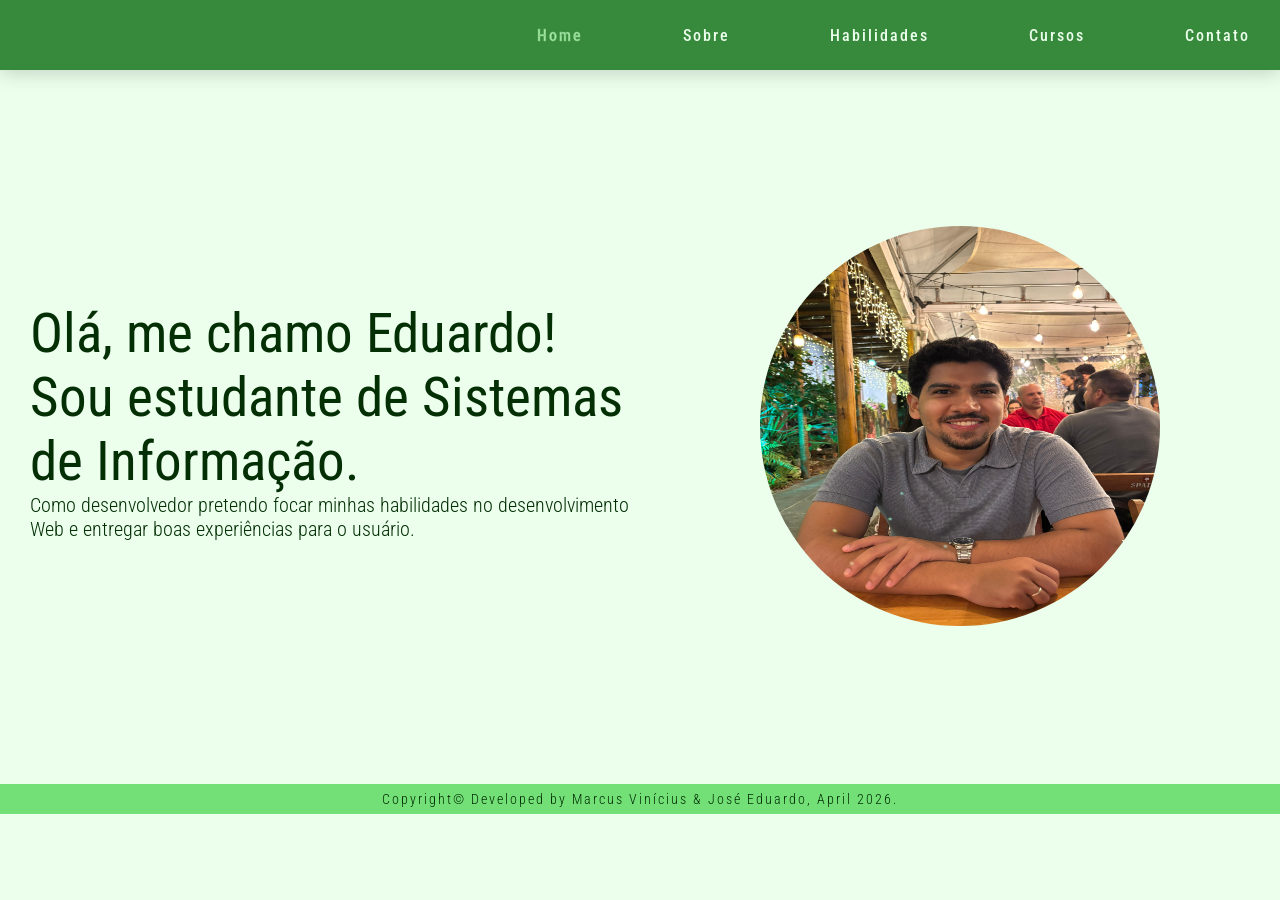
<file: HTML/index.html>
<!DOCTYPE html>
<html lang="pt-BR">
<head>
    <meta charset="UTF-8">
    <meta name="viewport" content="width=device-width, initial-scale=1.0">
    <title>Home | Ptf. Eduardo</title>

    <link rel="preconnect" href="https://fonts.googleapis.com">
    <link rel="preconnect" href="https://fonts.gstatic.com" crossorigin>
    <link href="https://fonts.googleapis.com/css2?family=Roboto+Condensed:ital,wght@0,100..900;1,100..900&display=swap" rel="stylesheet">

    <link rel="stylesheet" href="/CSS/home.css">
    <link rel="stylesheet" href="/CSS/home-mobile.css">
</head>
<body>
    <header>
        <button id="botao-menu">MENU</button>
        <nav id="nav-menu">
            <a href="index.html" class="active">Home</a>
            <a href="sobre.html" class="disabled">Sobre</a>
            <a href="habilidades.html" class="disabled">Habilidades</a>
            <a href="cursos.html" class="disabled">Cursos</a>
            <a href="contato.html" class="disabled">Contato</a>
        </nav>
    </header>
    <main>
        <aside>
            <h1>Olá, me chamo Eduardo! Sou estudante de Sistemas de Informação.</h1>
            <p>Como desenvolvedor pretendo focar minhas habilidades no desenvolvimento Web e entregar boas experiências para o usuário.</p>
        </aside>
        <div class="img-edu-container">
            <img src="/src/img/foto-eduardo.jpeg" alt="Imagem de frente do rosto de Eduardo.">
        </div>
    </main>
    <footer>
        <p>Copyright© Developed by Marcus Vinícius & José Eduardo, April 2026.</p>
    </footer>
</body>
<script src="/JS/indexM.js"></script>
</html>
</file>
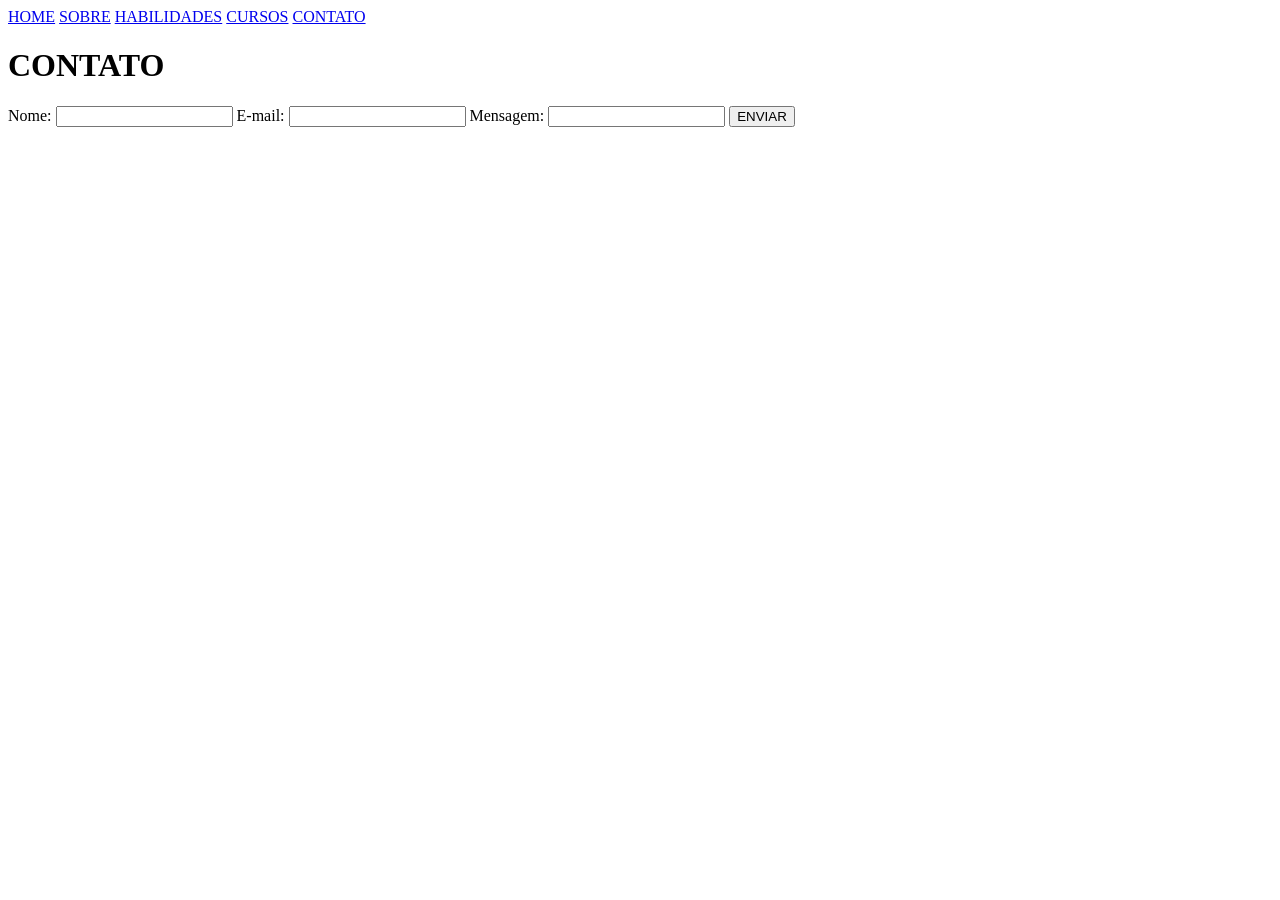
<file: contato.html>
<!DOCTYPE html>
<html lang="en">
<head>
    <meta charset="UTF-8">
    <meta name="viewport" content="width=device-width, initial-scale=1.0">
    <title>Contato</title>
</head>
<body>
    <header>
        <a href="index.html">HOME</a>
        <a href="sobre.html">SOBRE</a>
        <a href="habilidades.html">HABILIDADES</a>
        <a href="cursos.html">CURSOS</a>
        <a href="contato.html">CONTATO</a>
    </header>
    <div>
        <h1>CONTATO</h1>
    </div>
    <section class="form">
        <div class="form-container">
            <form action="">
                <label for="nome">Nome:</label>
                <input type="text" id="nome">
                <label for="email">E-mail:</label>
                <input type="text" id="email">
                <label for="mensagem">Mensagem:</label>
                <input type="" id="mensagem">
                <button>ENVIAR</button>
            </form>
        </div>
    </section>
</body>
</html>
</file>
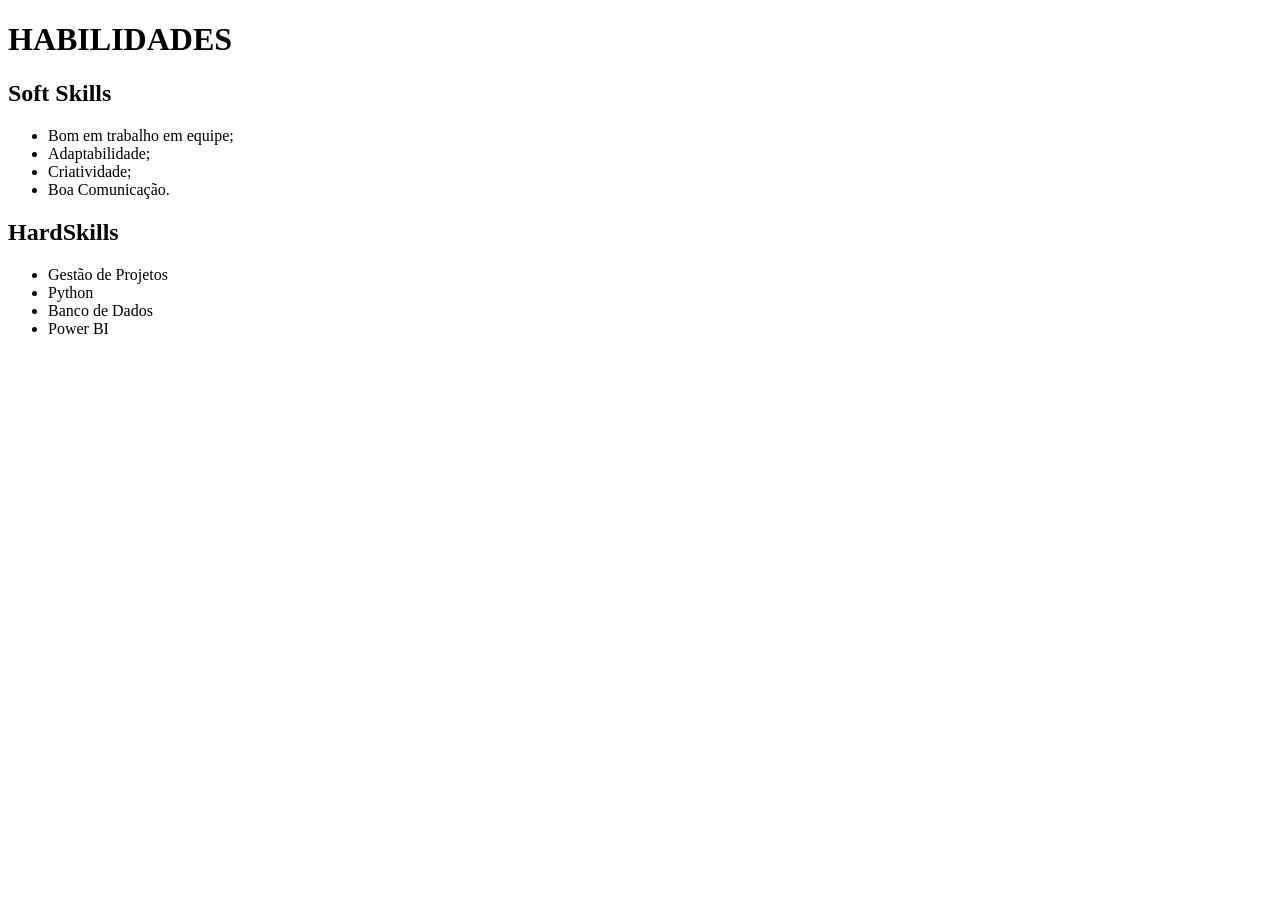
<file: habilidades.html>
<!DOCTYPE html>
<html lang="pt-BR">
<head>
    <meta charset="UTF-8">
    <meta name="viewport" content="width=device-width, initial-scale=1.0">
    <title>Portfolio Eduardo - Habilidades</title>
</head>
<body>
    <header>
        <h1>HABILIDADES</h1>
        <h2>Soft Skills</h2>
        <ul>
            <li>Bom em trabalho em equipe;</li>
            <li>Adaptabilidade;</li>
            <li>Criatividade;</li>
            <li>Boa Comunicação.</li>
        </ul>
        <h2>HardSkills</h2>
        <ul>
            <li>Gestão de Projetos</li>
            <li>Python</li>
            <li>Banco de Dados</li>
            <li>Power BI</li>
        </ul>
    </header>

</body>
</html>
</file>
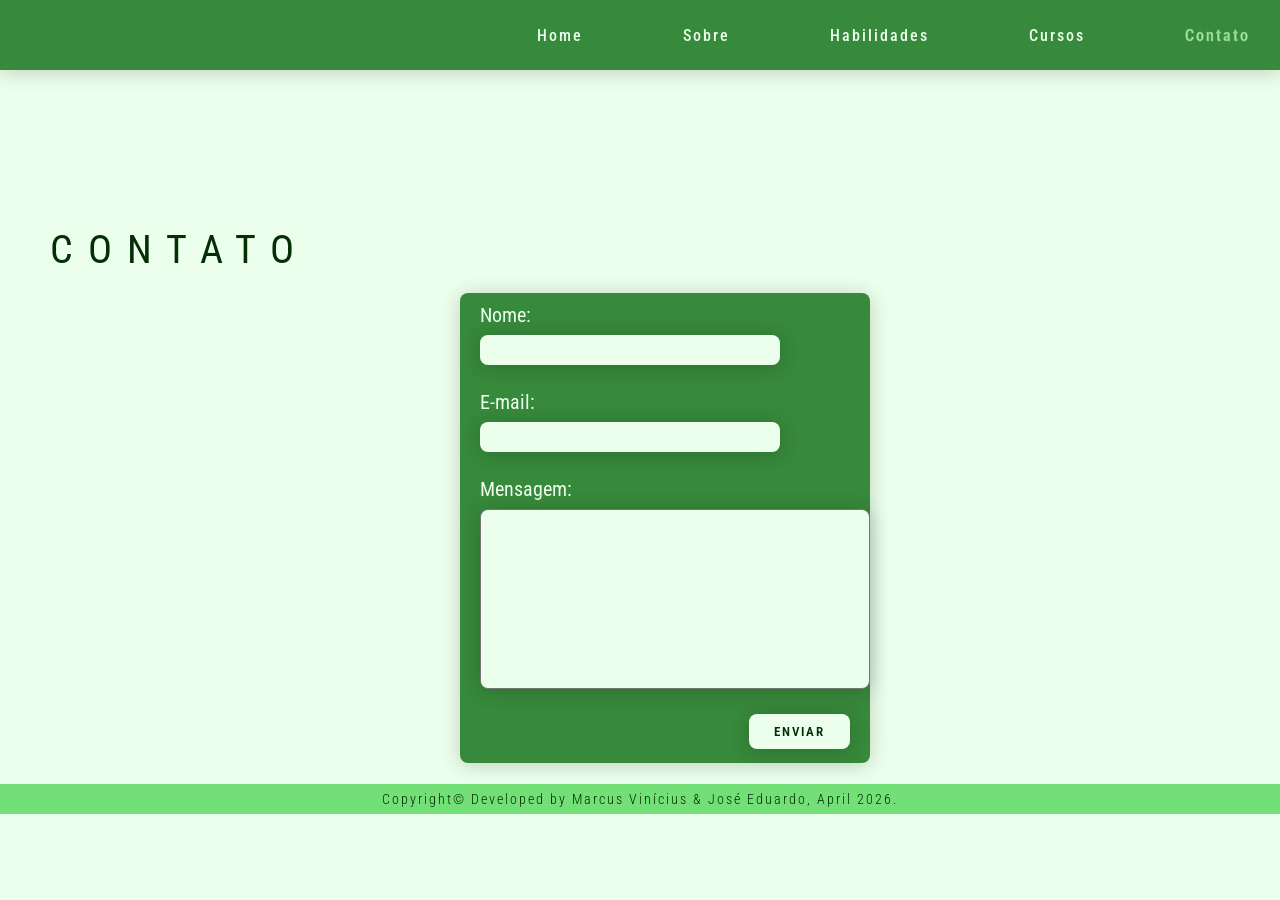
<file: HTML/contato.html>
<!DOCTYPE html>
<html lang="en">
<head>
    <meta charset="UTF-8">
    <meta name="viewport" content="width=device-width, initial-scale=1.0">

    <link rel="preconnect" href="https://fonts.googleapis.com">
    <link rel="preconnect" href="https://fonts.gstatic.com" crossorigin>
    <link href="https://fonts.googleapis.com/css2?family=Roboto+Condensed:ital,wght@0,100..900;1,100..900&display=swap" rel="stylesheet">

    <link rel="stylesheet" href="/CSS/contatos.css">
    <link rel="stylesheet" href="/CSS/contatos-mobile.css">
    <title>Contato | Ptf. Eduardo</title>
</head>
<body>
    <header>
            <button id="botao-menu">MENU</button>
            <nav id="nav-menu">
            <a href="index.html" class="disabled">Home</a>
            <a href="sobre.html" class="disabled">Sobre</a>
            <a href="habilidades.html" class="disabled">Habilidades</a>
            <a href="cursos.html" class="disabled">Cursos</a>
            <a href="contato.html" class="active">Contato</a>
        </nav>
    </header>
    <main>
        <div id="title-container">
            <h1>CONTATO</h1>
        </div>
        <p id="erro" style="color:red; display:none;"></p>
        <section class="form-container">
            <form id="form-contato" action="">
                <div>
                    <label for="nome">Nome:</label>
                    <input type="text" id="nome">
                </div>
                <div>
                    <label for="email">E-mail:</label>
                    <input type="text" id="email">
                </div>
                <div>
                    <label for="mensagem">Mensagem:</label>
                    <textarea name="" id="mensagem"></textarea>
                </div>
                
                <button type="submit">ENVIAR</button>
            </form>
        </section>
    </main>
    <footer>
        <p>Copyright© Developed by Marcus Vinícius & José Eduardo, April 2026.</p>
    </footer>
    <script src="/JS/contato.js"></script>
    <script src="/JS/contatoM.js"></script>
</body>
</html>
</file>
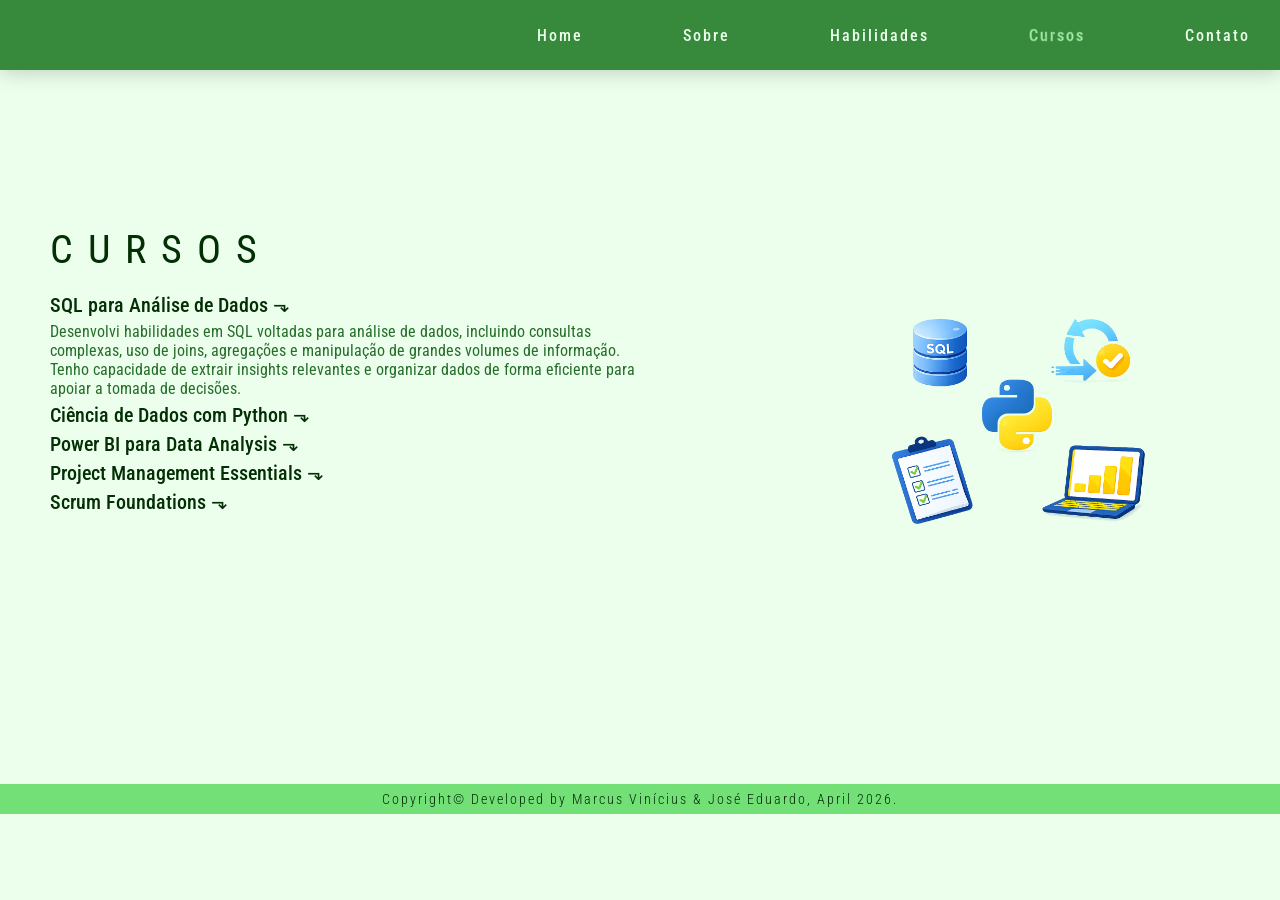
<file: HTML/cursos.html>
<!DOCTYPE html>
<html lang="en">
<head>
    <meta charset="UTF-8">
    <meta name="viewport" content="width=device-width, initial-scale=1.0">

    <link rel="preconnect" href="https://fonts.googleapis.com">
    <link rel="preconnect" href="https://fonts.gstatic.com" crossorigin>
    <link href="https://fonts.googleapis.com/css2?family=Roboto+Condensed:ital,wght@0,100..900;1,100..900&display=swap" rel="stylesheet">
    
    <link rel="stylesheet" href="/CSS/cursos.css">
    <link rel="stylesheet" href="/CSS/cursos-mobile.css">

    <title>Cursos | Ptf. Eduardo</title>
</head>
<body>
    <header>
        <button id="botao-menu">MENU</button>
        <nav id="nav-menu">
            <a href="index.html" class="disabled">Home</a>
            <a href="sobre.html" class="disabled">Sobre</a>
            <a href="habilidades.html" class="disabled">Habilidades</a>
            <a href="cursos.html" class="active">Cursos</a>
            <a href="contato.html" class="disabled">Contato</a>
        </nav>
    </header>
    <main>
        <h1>CURSOS</h1>
        <div id="cursos-container">
            <dl>
                <dt class="topico">SQL para Análise de Dados</dt>
                <dd>Desenvolvi habilidades em SQL voltadas para análise de dados, incluindo consultas complexas, uso de joins, agregações e manipulação de grandes volumes de informação. Tenho capacidade de extrair insights relevantes e organizar dados de forma eficiente para apoiar a tomada de decisões.</dd>
                <dt class="topico">Ciência de Dados com Python</dt>
                <dd>Adquiri fundamentos em ciência de dados utilizando Python, com foco em análise exploratória, manipulação de dados e uso de bibliotecas como Pandas e NumPy. Desenvolvi a capacidade de interpretar dados e transformá-los em informações úteis.</dd>
                <dt class="topico">Power BI para Data Analysis</dt>
                <dd>Aprendi a criar dashboards interativos e relatórios visuais no Power BI, conectando diferentes fontes de dados e aplicando transformações. Tenho habilidade em apresentar informações de forma clara e estratégica, facilitando análises e decisões.</dd>
                <dt class="topico">Project Management Essentials</dt>
                <dd>Desenvolvi conhecimentos em gestão de projetos, incluindo planejamento, definição de escopo, acompanhamento de tarefas e controle de prazos. Tenho noção de organização de equipes e foco na entrega de resultados alinhados aos objetivos.</dd>
                <dt class="topico">Scrum Foundations</dt>
                <dd>Aprendi os princípios e práticas do Scrum, incluindo papéis, cerimônias e artefatos. Tenho entendimento de como aplicar metodologias ágeis para melhorar a produtividade, colaboração e adaptação em projetos.</dd>
            </dl>
        </div>
        <div id="simbolos-container">  
            <img src="/src/img/simbolos-cursos.png" alt="Imagens com simbolos do curso">
        </div>
    </main>
    <footer>
        <p>Copyright© Developed by Marcus Vinícius & José Eduardo, April 2026.</p>
    </footer>
</body>
<script src="/JS/cursos.js"></script>
<script src="/JS/cursosM.js"></script>
</html>
</file>
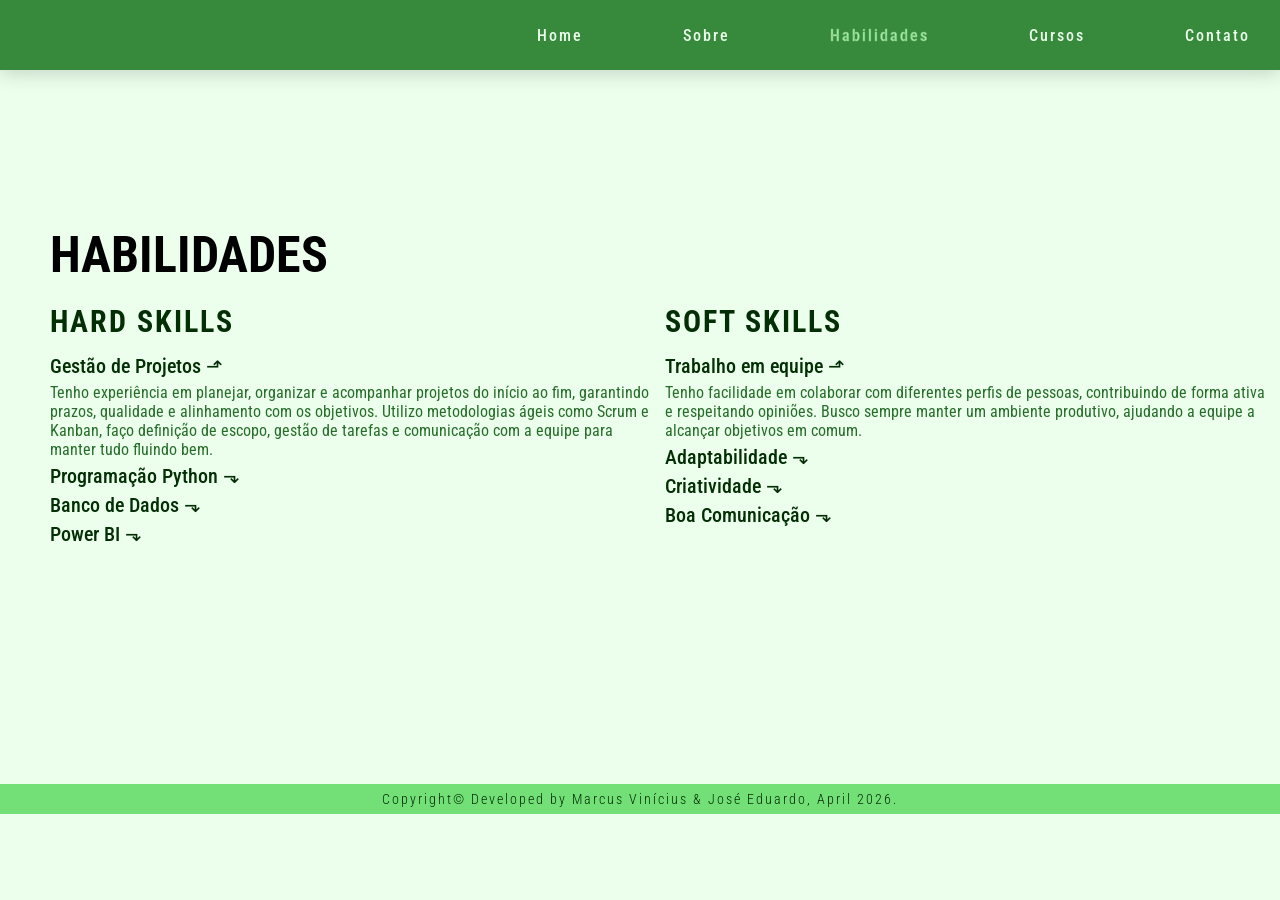
<file: HTML/habilidades.html>
<!doctype html>
<html lang="pt-BR">
  <head>
    <meta charset="UTF-8" />
    <meta name="viewport" content="width=device-width, initial-scale=1.0" />

    <link rel="preconnect" href="https://fonts.googleapis.com">
    <link rel="preconnect" href="https://fonts.gstatic.com" crossorigin>
    <link href="https://fonts.googleapis.com/css2?family=Roboto+Condensed:ital,wght@0,100..900;1,100..900&display=swap" rel="stylesheet">

    <link rel="stylesheet" href="/CSS/habilidades.css" />
    <link rel="stylesheet" href="/CSS/habilidades-mobile.css">

    <title>Habilidades | Ptf. Eduardo</title>
    
  </head>
  <body>
    <header>
        <button id="botao-menu">MENU</button>
        <nav id="nav-menu">
        <a href="index.html" class="disabled">Home</a>
        <a href="sobre.html" class="disabled">Sobre</a>
        <a href="habilidades.html" class="active">Habilidades</a>
        <a href="cursos.html" class="disabled">Cursos</a>
        <a href="contato.html" class="disabled">Contato</a>
      </nav>
    </header>

    <main>
      <div id="title-container">
        <h1>HABILIDADES</h1>
      </div>

      <div class="skill-container" id="soft">
        <h2>SOFT SKILLS</h2>

        <dl>
          <dt class="topico">Trabalho em equipe</dt>
          <dd class="active descricao">Tenho facilidade em colaborar com diferentes perfis de pessoas, contribuindo de forma ativa e respeitando opiniões. Busco sempre manter um ambiente produtivo, ajudando a equipe a alcançar objetivos em comum.</dd>
          <dt class="topico">Adaptabilidade</dt>
          <dd class="descricao">Consigo me ajustar rapidamente a mudanças, sejam elas de contexto, ferramentas ou prioridades. Lido bem com novos desafios e procuro aprender com cada situação para evoluir constantemente.</dd>
          <dt class="topico">Criatividade</dt>
          <dd class="descricao">Gosto de pensar fora do padrão para encontrar soluções eficientes e inovadoras. Busco sempre novas ideias e abordagens para resolver problemas e melhorar processos.</dd>
          <dt class="topico">Boa Comunicação</dt>
          <dd class="descricao">Tenho facilidade em transmitir ideias de forma clara e objetiva, tanto verbalmente quanto por escrito. Isso me ajuda a evitar ruídos, alinhar expectativas e garantir um bom entendimento entre todos os envolvidos.</dd>
        </dl>
      </div>
      <div class="skill-container" id="hard">
        <h2>HARD SKILLS</h2>
        <dl>
          <dt class="topico">Gestão de Projetos</dt>
          <dd class="active descricao">Tenho experiência em planejar, organizar e acompanhar projetos do início ao fim, garantindo prazos, qualidade e alinhamento com os objetivos. Utilizo metodologias ágeis como Scrum e Kanban, faço definição de escopo, gestão de tarefas e comunicação com a equipe para manter tudo fluindo bem.</dd>
          <dt class="topico">Programação Python</dt>
          <dd class="descricao">Possuo domínio em Python para desenvolvimento de scripts, automações e aplicações. Consigo trabalhar com manipulação de dados, integração com APIs e criação de soluções eficientes para resolver problemas do dia a dia, além de ter familiaridade com bibliotecas populares.</dd>
          <dt class="topico">Banco de Dados</dt>
          <dd class="descricao">Tenho conhecimento em modelagem, criação e gerenciamento de bancos de dados relacionais. Sei trabalhar com SQL para consultas, inserções, atualizações e otimização de desempenho, garantindo organização e integridade dos dados.</dd>
          <dt class="topico">Power BI</dt>
          <dd class="descricao">Tenho habilidade em transformar dados em insights visuais utilizando o Power BI. Crio dashboards interativos, relatórios dinâmicos e faço tratamento de dados para facilitar a tomada de decisão baseada em informações claras e bem estruturadas.</dd>
        </dl>
      </div>
    </main>
    <footer>
        <p>Copyright© Developed by Marcus Vinícius & José Eduardo, April 2026.</p>
    </footer>
  </body>
  <script src="/JS/habilidades.js"></script>
  <script src="/JS/habilidadesM.js"></script>
</html>
</file>
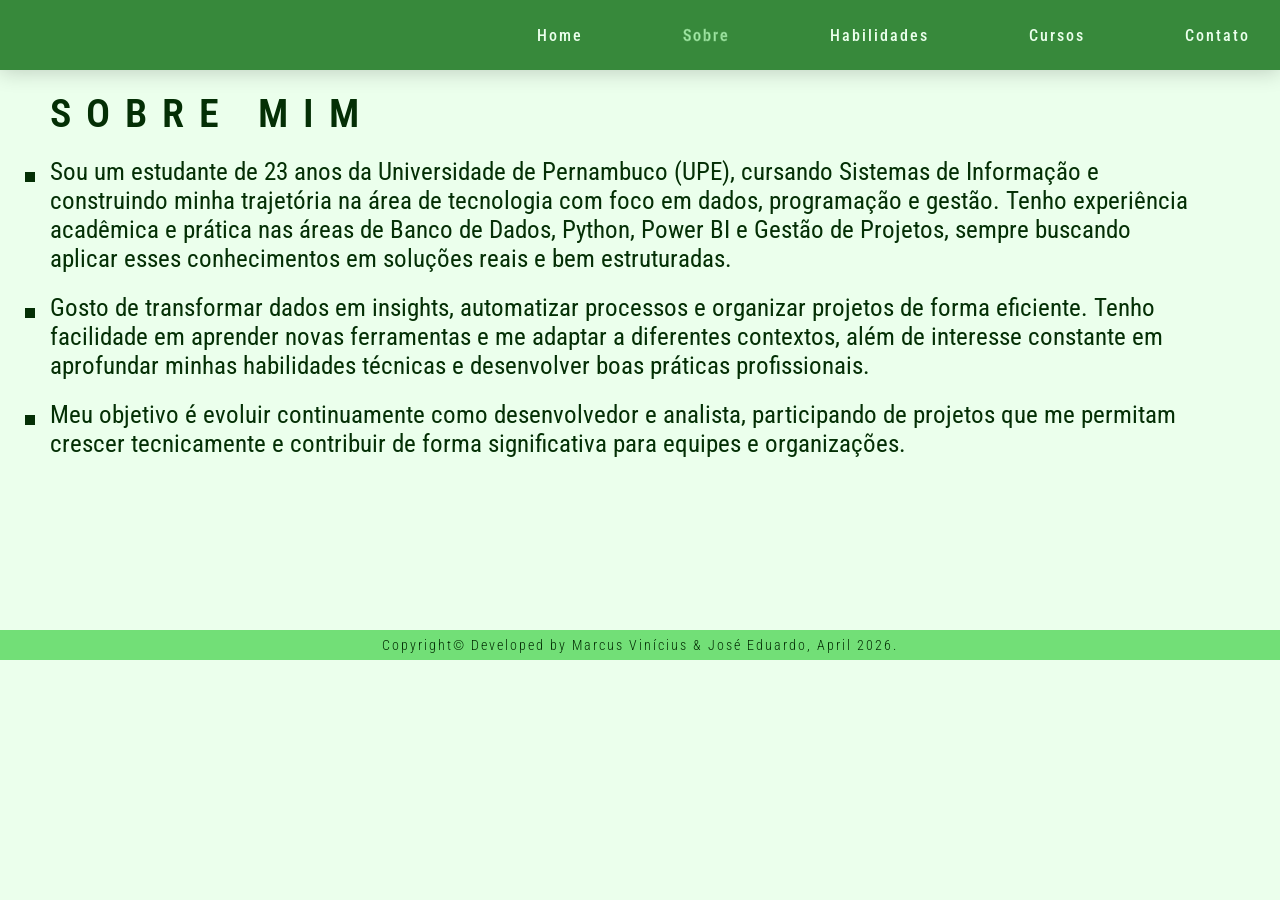
<file: HTML/sobre.html>
<!DOCTYPE html>
<html lang="en">
<head>
    <meta charset="UTF-8">
    <meta name="viewport" content="width=device-width, initial-scale=1.0">

    <link rel="preconnect" href="https://fonts.googleapis.com">
    <link rel="preconnect" href="https://fonts.gstatic.com" crossorigin>
    <link href="https://fonts.googleapis.com/css2?family=Roboto+Condensed:ital,wght@0,100..900;1,100..900&display=swap" rel="stylesheet">

    <link rel="stylesheet" href="/CSS/sobre.css">
    <link rel="stylesheet" href="/CSS/sobre-mobile.css">
    <title>Sobre | Ptf. Eduardo</title>
</head>
<body>
    <header>
        <button id="botao-menu">MENU</button>
        <nav id="nav-menu">
            <a href="index.html" class="disabled">Home</a>
            <a href="sobre.html" class="active">Sobre</a>
            <a href="habilidades.html" class="disabled">Habilidades</a>
            <a href="cursos.html" class="disabled">Cursos</a>
            <a href="contato.html" class="disabled">Contato</a>
        </nav>
    </header>
    <main>
        <h1>SOBRE MIM</h1>
        <div id="paragraph-1" class="paragraph-container">
            <p >Sou um estudante de 23 anos da Universidade de Pernambuco (UPE), cursando Sistemas de Informação e construindo minha trajetória na área de tecnologia com foco em dados, programação e gestão. Tenho experiência acadêmica e prática nas áreas de Banco de Dados, Python, Power BI e Gestão de Projetos, sempre buscando aplicar esses conhecimentos em soluções reais e bem estruturadas.</p>
        </div>
        <div id="paragraph-2" class="paragraph-container">
            <p >Gosto de transformar dados em insights, automatizar processos e organizar projetos de forma eficiente. Tenho facilidade em aprender novas ferramentas e me adaptar a diferentes contextos, além de interesse constante em aprofundar minhas habilidades técnicas e desenvolver boas práticas profissionais.</p>
        </div>
        <div id="paragraph-3" class="paragraph-container">
            <p >Meu objetivo é evoluir continuamente como desenvolvedor e analista, participando de projetos que me permitam crescer tecnicamente e contribuir de forma significativa para equipes e organizações.</p>
        </div>
    </main>
    <footer>
        <p>Copyright© Developed by Marcus Vinícius & José Eduardo, April 2026.</p>
    </footer>
    
</body>
<script src="/JS/indexM.js"></script>
</html>
</file>
<file: CSS/home.css>
* {
    margin: 0;
    padding: 0;
    box-sizing: border-box;
    font-family: "Roboto Condensed", sans-serif;
}

body {
    height: 100vh;
    background: #EBFFEC;
    display: grid;
    grid-template-rows: auto 628px auto;
}

header {
  background: #37893B;
  height: 70px;
  display: grid;
  grid-template-columns: 1fr 1fr;
  align-items: center;
  max-width: 100%;
  box-shadow: 0 2px 20px rgba(0, 0, 0, 0.193);

}

header > button {
    display: none;
}

header > nav {
    grid-column: 2;
    display: flex;
    column-gap: 80px;
    margin-right: 20px;
}

header > nav > a {
    text-decoration: none;
    color: #EBFFEC;
    /* background: gray; */
    padding: 10px 10px;
    font-weight: 500;
    letter-spacing: 2px;
    border-radius: 12px;
    transition: all .2s ease-in-out;
}

header > nav > a.disabled:hover {
    background: #5ea462;
}

header > nav > a.active {
    color: #a4eda8;
    -webkit-text-stroke: 0.5px #7ec481;
    cursor: default;
}

main {
    height: 90%;
    display: grid;
    grid-template-columns: 1fr 1fr;
    grid-template-rows: 120px 1fr 1fr;
    /* background: rgb(69, 99, 23); */
    

}

main > aside {
    /* background: greenyellow; */
    height: 100%;
    grid-column: 1;
    grid-row: 2;
    padding-left: 20px;
    margin-top: 50px;
    align-self: center;
    justify-self: center;
}

main > aside > h1 {
    /* background: lightgreen; */
    max-width: 600px;
    font-size: 55px;
    font-weight: 400;
    color: #042F05;
}

main > aside > p {
    /* background: lightblue; */
    max-width: 600px;
    font-size: 20px;
    font-weight: 300;
    color: #042F05;
}

main > div.img-edu-container {
    grid-column: 2;
    grid-row: 2;
    width: 400px;  /*ver se isso nao interfere na hora da responsividade */
    height: 400px;
    border-radius: 50%;
    margin-top: -50px;
    overflow: hidden;
    align-self: center;
    justify-self: center;
    
}

main > div.img-edu-container img {
    width: 100%;
    height: 100%;
}

footer {
    height: 30px;
    background: #72df77;
    display: flex;
    align-items: center;
    justify-content: center;
}

footer p {
    font-size: 14px;
    font-weight: 300;
    letter-spacing: 2px;
    text-align: center;
    color: #042F05;
}
</file>
<file: CSS/home-mobile.css>
@media (width <= 768px ) {
    body {
        height: 100vh;
        display: grid;
        grid-template-columns: 1fr;
        grid-template-rows: 1fr 1fr 1fr;
        position: relative;
    }

    header {
        display: flex;
        flex-direction: column;
        width: 200px;
        height: auto;
        background: transparent;
        grid-column: 1;
        grid-column: 1;
        justify-self: end;
        position: absolute;
        top: 10px;
        box-shadow: none;
        /* display: none; */
    }

    header > #botao-menu {
        display: block;
        align-self: end;
        margin-right: 10px;
        padding: 10px 20px;
        letter-spacing: 1px;
        border: none;
        border-radius: 8px;
        background: #72df77;
        color: #042F05;
        margin-bottom: 10px;
        cursor: pointer;
    }

    header > nav {
        display: none;
    }

    header > nav.ativo{
        display: flex;
        flex-direction: column;
        width: 100%;
        height: 100%;
        background: #72df77;
        border-radius: 8px;
        animation: dropdown .3s forwards;
    }

    header > nav > a.active {
    color: #042F05;
    -webkit-text-stroke: 0px #7ec481;
    cursor: default;
}

    main {
        height: 1000px;
        grid-column: 1;
        grid-row: 2;
        display: grid;
        grid-template-columns: 1fr;
        grid-template-rows: auto auto auto;
        background: lightcyan;
    }

    main > .skill-container {
        width: 400px;
        background: red;
    }

    main > aside {
        grid-row: 1;
    }

    main > div.img-edu-container {
        grid-row: 2;
        grid-column: 1;
        width: 300px;
        height: 300px;
    }

    footer {
        grid-row: 3;
    }

    @keyframes dropdown {
        from {
            opacity: 0;
            transform: translate3d(0, -30px, 0);
        }

        to {
            opacity: 1;
            transform: translate3d(0, 0, 0);
        }
    }
}
</file>
<file: CSS/contatos.css>
* {
    margin: 0;
    padding: 0;
    box-sizing: border-box;
    font-family: "Roboto Condensed", sans-serif;
}

body {
    height: 100vh;
    background: #EBFFEC;
    display: grid;
    grid-template-rows: auto 628px auto;
}

header {
  background: #37893B;
  height: 70px;
  display: grid;
  grid-template-columns: 1fr 1fr;
  align-items: center;
  max-width: 100%;
  box-shadow: 0 2px 20px rgba(0, 0, 0, 0.193);

}

header > #botao-menu {
    display: none;
}

header > nav {
    grid-column: 2;
    display: flex;
    column-gap: 80px;
    margin-right: 20px;
}

header > nav > a {
    text-decoration: none;
    color: #EBFFEC;
    /* background: gray; */
    padding: 10px 10px;
    font-weight: 500;
    letter-spacing: 2px;
    border-radius: 12px;
    transition: all .2s ease-in-out;
}

header > nav > a.disabled:hover {
    background: #5ea462;
}

header > nav > a.active {
    color: #a4eda8;
    -webkit-text-stroke: 0.5px #7ec481;
    cursor: default;
}

main {
    /* background: lightcyan; */
    display: grid;
    grid-template-columns: 50px 1fr 1fr 1fr;
    grid-template-rows: 50px auto auto;
    align-content: start;
    row-gap: 20px;
}

main #title-container {
    grid-row: 2;
    grid-column: 2;
    align-self: start;
}

main #title-container > h1 {
    font-size: 40px;
    font-weight: 400;
    letter-spacing: 15px;
    color: #042F05;
}

main .form-container {
    grid-column: 3;
    grid-row: 3;
    /* background: sandybrown; */
}

main .form-container > form {
    background: #37893B;
    display: flex;
    flex-direction: column;
    row-gap: 25px;
    height: 470px;
    padding-top: 10px;
    padding-left: 20px;
    border-radius: 8px;
    box-shadow: 0 2px 20px rgba(0, 0, 0, 0.193);
}

main .form-container > form > div {
    display: flex;
    flex-direction: column;
    row-gap: 8px;
}

main .form-container > form > div > label {
    font-size: 20px;
    font-weight: 400;
    color: #EBFFEC;
}

main .form-container > form > div > input {
    max-width: 300px;
    height: 30px;
    border-radius: 8px;
    border: none;
    background: #EBFFEC;
    box-shadow: 0 2px 20px rgba(0, 0, 0, 0.193);
}

main .form-container > form > div > input:focus {
    outline: 2px solid #105511;
}

main .form-container > form > div > textarea {
    height: 180px;
    max-width: 400px;
    resize: none;
    border-radius: 8px;
    background: #EBFFEC;
    box-shadow: 0 2px 20px rgba(0, 0, 0, 0.193);
}

main .form-container > form > div > textarea:focus {
    outline: 2px solid #105511;
}

main .form-container > form > button {
    align-self: end;
    margin-right: 20px;
    padding: 10px 25px;
    border-radius: 8px;
    border: none;
    font-weight: 600;
    letter-spacing: 2px;
    color: #042F05;
    background: #EBFFEC;
    box-shadow: 0 2px 20px rgba(0, 0, 0, 0.193);
    cursor: pointer;
    transition: all .2s ease-out;

}

main .form-container > form > button:hover {
    background: #042F05;
    color: #EBFFEC;
}

footer {
    height: 30px;
    background: #72df77;
    display: flex;
    align-items: center;
    justify-content: center;
}

footer p {
    font-size: 14px;
    font-weight: 300;
    letter-spacing: 2px;
    text-align: center;
    color: #042F05;
}

#erro {
    display: grid;
    grid-column: 3;
    grid-row: 2;
    color: #a80000;
    background: #ffd6d6;
    border: 1px solid #a80000;
    padding: 10px;
    border-radius: 6px;
    margin-top: 10px;
    font-weight: bold;
}
</file>
<file: CSS/contatos-mobile.css>
@media (width <= 768px ) {

     body {
        display: grid;
        grid-template-columns: 1fr;
        grid-template-rows: 1fr 700px 1fr;
    }

    header {
        grid-column: 1;
        grid-row: 1;
        display: flex;
        flex-direction: column;
        width: 200px;
        height: auto;
        background: transparent;
        grid-column: 1;
        grid-column: 1;
        justify-self: end;
        position: absolute;
        top: 10px;
        box-shadow: none;
        /* display: none; */
    }

    header > #botao-menu {
        display: block;
        align-self: end;
        margin-right: 10px;
        padding: 10px 20px;
        letter-spacing: 1px;
        border: none;
        border-radius: 8px;
        background: #72df77;
        color: #042F05;
        margin-bottom: 10px;
        cursor: pointer;
    }

    header > nav {
        display: none;
    }

    header > nav.ativo{
        display: flex;
        flex-direction: column;
        width: 100%;
        height: 100%;
        background: #72df77;
        border-radius: 8px;
        animation: dropdown .3s forwards;
    }

    header > nav > a.active {
        color: #042F05;
        -webkit-text-stroke: 0px #7ec481;
        cursor: default;
    }

    main {
        display: grid;
        grid-template-columns: auto;
        grid-column: 1;
        grid-row: 2;
    }

    main > #title-container {
        grid-column: 1;
        grid-row: 1;
    }

    main > p#erro {
        grid-column: 1;
        grid-row: 2;
    }

    main .form-container > form  {
        padding-right: 20px;
    }

    main > .form-container {
        grid-column: 1;
        grid-row: 3;
        justify-self: center;
        width: 300px;
    }

    footer {
        grid-row: 3;
        height: 60px;
    }
}
</file>
<file: CSS/cursos.css>
* {
    margin: 0;
    padding: 0;
    box-sizing: border-box;
    font-family: "Roboto Condensed", sans-serif;
}

body {
    height: 100vh;
    background: #EBFFEC;
    display: grid;
    grid-template-rows: auto 628px auto;
}

header {
  background: #37893B;
  height: 70px;
  display: grid;
  grid-template-columns: 1fr 1fr;
  align-items: center;
  max-width: 100%;
  box-shadow: 0 2px 20px rgba(0, 0, 0, 0.193);

}

header > #botao-menu {
    display: none;
}

header > nav {
    grid-column: 2;
    display: flex;
    column-gap: 80px;
    margin-right: 20px;
}

header > nav > a {
    text-decoration: none;
    color: #EBFFEC;
    /* background: gray; */
    padding: 10px 10px;
    font-weight: 500;
    letter-spacing: 2px;
    border-radius: 12px;
    transition: all .2s ease-in-out;
}

header > nav > a.disabled:hover {
    background: #5ea462;
}

header > nav > a.active {
    color: #a4eda8;
    -webkit-text-stroke: 0.5px #7ec481;
    cursor: default;
}

main {
    display: grid;
    grid-row: 2;
    grid-template-columns: 50px auto auto;
    grid-template-rows: 50px auto auto;
    align-content: start;
    row-gap: 20px;
}

main > h1 {
    grid-column: 2;
    grid-row: 2;
    /* background: gray; */
    font-size: 40px;
    font-weight: 400;
    letter-spacing: 15px;
    color: #042F05;
    max-width: 600px;
}

main div#cursos-container {
    grid-row: 3;
    grid-column: 2;
    /* background: red; */
    max-width: 600px;
}

main div#cursos-container dl {
    /* background: red; */
    display: grid;
    grid-template-rows: repeat(10, auto);
    row-gap: 5px;
}

main div#cursos-container dl > dt {
    font-size: 20px;
  font-weight: 500;
  cursor: pointer;
  color: #042F05;
  /* background: gray; */
  max-width: 280px;
}

main div#cursos-container dl > dt::after {
  content: '⬎';
  margin-left: 5px;
}

main div#cursos-container dl > dt.active::after {
  content: '⬎';
  margin-left: 5px;
}

main div#cursos-container dl > dd {
color: #266d29;
  font-weight: 400;
  display: none;
}

main div#cursos-container dl > dd.active {
    display: block;
}

main div#simbolos-container {
    grid-row: 3;
    grid-column: 3;
    max-width: 400px;
    align-self: center;
    justify-self: center;
}

main div#simbolos-container img {
    width: 100%;
}

footer {
    height: 30px;
    background: #72df77;
    display: flex;
    align-items: center;
    justify-content: center;
}

footer p {
    font-size: 14px;
    font-weight: 300;
    letter-spacing: 2px;
    text-align: center;
    color: #042F05;
}
</file>
<file: CSS/cursos-mobile.css>
@media (width <= 768px ) {

    header {
        display: flex;
        flex-direction: column;
        width: 200px;
        height: auto;
        background: transparent;
        grid-column: 1;
        grid-column: 1;
        justify-self: end;
        position: absolute;
        top: 10px;
        box-shadow: none;
        /* display: none; */
    }

    header > #botao-menu {
        display: block;
        align-self: end;
        margin-right: 10px;
        padding: 10px 20px;
        letter-spacing: 1px;
        border: none;
        border-radius: 8px;
        background: #72df77;
        color: #042F05;
        margin-bottom: 10px;
        cursor: pointer;
    }

    header > nav {
        display: none;
    }

    header > nav.ativo{
        display: flex;
        flex-direction: column;
        width: 100%;
        height: 100%;
        background: #72df77;
        border-radius: 8px;
        animation: dropdown .3s forwards;
    }

    header > nav > a.active {
    color: #042F05;
    -webkit-text-stroke: 0px #7ec481;
    cursor: default;
}
    body {
        display: grid;
        grid-template-columns: 1fr;
        grid-template-rows: auto 1fr auto;
    }

    footer {
        grid-row: 3;
    }
}
</file>
<file: CSS/habilidades.css>
* {
    margin: 0;
    padding: 0;
    box-sizing: border-box;
    font-family: "Roboto Condensed", sans-serif;
}

body {
    height: 100vh;
    background: #EBFFEC;
    display: grid;
    grid-template-rows: auto 628px auto;
}

header {
  background: #37893B;
  height: 70px;
  display: grid;
  grid-template-columns: 1fr 1fr;
  align-items: center;
  max-width: 100%;
  box-shadow: 0 2px 20px rgba(0, 0, 0, 0.193);

}

header > #botao-menu {
    display: none;
}

header > nav {
    grid-column: 2;
    display: flex;
    column-gap: 80px;
    margin-right: 20px;
}

header > nav > a {
    text-decoration: none;
    color: #EBFFEC;
    /* background: gray; */
    padding: 10px 10px;
    font-weight: 500;
    letter-spacing: 2px;
    border-radius: 12px;
    transition: all .2s ease-in-out;
}

header > nav > a.disabled:hover {
    background: #5ea462;
}

header > nav > a.active {
    color: #a4eda8;
    -webkit-text-stroke: 0.5px #7ec481;
    cursor: default;
}


main {
  display: grid;
  grid-template-columns: 50px 1fr 1fr;
  grid-template-rows: 50px auto auto auto;
  grid-row: 2;
  row-gap: 20px;
  align-content: start;
}

main #title-container {
  grid-column: 2;
  grid-row: 2;
  align-self: center;
  font-size: 25px;
}

main #soft {
  grid-column: 3;
  grid-row: 3;
}

main #hard {
  grid-column: 2;
  grid-row: 3;
}

main > .skill-container {
  max-width: 600px;
  /* background: lightblue; */
}

main > .skill-container h2 {
  font-size: 30px;
  letter-spacing: 2px;
  color: #042F05;
}

main > .skill-container > dl {
  margin-top: 15px;
  display: grid;
  grid-template-rows: repeat(8, auto);
  row-gap: 5px;
}

main > .skill-container > dl > dt {
  font-size: 20px;
  font-weight: 500;
  cursor: pointer;
  color: #042F05;
  max-width: 200px;
}

main > .skill-container > dl > dt:after {
  content: '⬎';
  margin-left: 5px;
}

main > .skill-container > dl > dt.active:after {
  content: '⬏';
  margin-left: 5px;
}

main > .skill-container > dl > dd {
  color: #266d29;
  font-weight: 400;
  display: none;
}

main > .skill-container > dl > dd.active {
  display: block;
}

footer {
    height: 30px;
    background: #72df77;
    display: flex;
    align-items: center;
    justify-content: center;
}

footer p {
    font-size: 14px;
    font-weight: 300;
    letter-spacing: 2px;
    text-align: center;
    color: #042F05;
}
</file>
<file: CSS/habilidades-mobile.css>
@media (width <= 768px ) {

    body {
        display: grid;
        grid-template-columns: 1fr;
        grid-template-rows: auto 900px auto;
    }

    header {
        display: flex;
        flex-direction: column;
        width: 200px;
        height: auto;
        background: transparent;
        grid-column: 1;
        grid-column: 1;
        justify-self: end;
        position:static;
        top: 10px;
        box-shadow: none;
        /* display: none; */
        grid-row: 1;
        
    }

    header > #botao-menu {
        display: block;
        align-self: end;
        margin-right: 10px;
        padding: 10px 20px;
        letter-spacing: 1px;
        border: none;
        border-radius: 8px;
        background: #72df77;
        color: #042F05;
        margin-bottom: 10px;
        cursor: pointer;
    }

    header > nav {
        display: none;
    }

    header > nav.ativo{
        display: flex;
        flex-direction: column;
        width: 100%;
        height: 100%;
        background: #72df77;
        border-radius: 8px;
        animation: dropdown .3s forwards;
    }

    header > nav > a.active {
        color: #042F05;
        -webkit-text-stroke: 0px #7ec481;
        cursor: default;
    }

    main {
        min-height: 0;
    }

    main > #title-container {
        grid-column: 1;
        grid-row: 2;
    }

    main > #hard {
        grid-column: 1;
        grid-row: 3;
    }

    main > #soft {
        grid-column: 1;
        grid-row: 4;
    }

    main .skill-container {
        padding: 0px 10px;
        width: 300px;
    }


}
</file>
<file: CSS/sobre.css>
* {
    margin: 0;
    padding: 0;
    box-sizing: border-box;
    font-family: "Roboto Condensed", sans-serif;
}

body {
    min-height: 100%;
    background: #EBFFEC;
    display: grid;
    grid-template-rows: auto 550px auto;
}

header {
  grid-row: 1;  
  background: #37893B;
  height: 70px;
  display: grid;
  grid-template-columns: 1fr 1fr;
  align-items: center;
  max-width: 100%;
  box-shadow: 0 2px 20px rgba(0, 0, 0, 0.193);

}

header > #botao-menu {
    display: none;
}

header > nav {
    grid-column: 2;
    display: flex;
    column-gap: 80px;
    margin-right: 20px;
}

header > nav > a {
    text-decoration: none;
    color: #EBFFEC;
    /* background: gray; */
    padding: 10px 10px;
    font-weight: 500;
    letter-spacing: 2px;
    border-radius: 12px;
    transition: all .2s ease-in-out;
}

header > nav > a.disabled:hover {
    background: #5ea462;
}

header > nav > a.active {
    color: #a4eda8;
    -webkit-text-stroke: 0.5px #7ec481;
    cursor: default;
}

main {
    min-height: 0;
    display: grid;
    grid-row: 2;
    grid-template-columns: 50px auto;
    grid-auto-rows: auto;
    align-content: start;
    row-gap: 20px;
}

main > h1 {
    grid-column: 2;
    grid-row: 2;
    /* background: gray; */
    font-size: 40px;
    font-weight: 600;
    letter-spacing: 15px;
    color: #042F05;
}

main > div.paragraph-container {
    position: relative;
}

main >div.paragraph-container::before {
    content: '';
    display: inline-block;
    width: 10px;
    height: 10px;
    margin-right: 20px;
    background: #042F05;
    position: absolute;
    top: 15px;
    left: -25px;
}

main > div.paragraph-container > p {
    /* background: red; */
    color: #042F05;
    max-width: 1150px;
    font-size: 25px;
}

main > #paragraph-1 {
    /*top:25px;*/
    grid-column: 2;
    grid-row: 3;
}

main > #paragraph-2 {
    /*top:50px;*/
    grid-column: 2;
    grid-row: 4;
}

main > #paragraph-3 {
    /*top: 75px;*/
    grid-column: 2;
    grid-row: 5;
}

footer {
    margin-top: 10px;
    height: 30px;
    background: #72df77;
    display: flex;
    align-items: center;
    justify-content: center;
}

footer p {
    font-size: 14px;
    font-weight: 300;
    letter-spacing: 2px;
    text-align: center;
    color: #042F05;
}
</file>
<file: CSS/sobre-mobile.css>
@media (width <= 768px ) {

    header {
        display: flex;
        flex-direction: column;
        width: 200px;
        height: auto;
        background: transparent;
        grid-column: 1;
        grid-column: 1;
        justify-self: end;
        position: static;
        margin-top: 10px;
        box-shadow: none;
        /* display: none; */
    }

    header > #botao-menu {
        display: block;
        align-self: end;
        margin-right: 10px;
        padding: 10px 20px;
        letter-spacing: 1px;
        border: none;
        border-radius: 8px;
        background: #72df77;
        color: #042F05;
        margin-bottom: 10px;
        cursor: pointer;
    }

    header > nav {
        display: none;
    }

    header > nav.ativo{
        display: flex;
        flex-direction: column;
        width: 100%;
        height: 100%;
        background: #72df77;
        border-radius: 8px;
        animation: dropdown .3s forwards;
    }

    header > nav > a.active {
    color: #042F05;
    -webkit-text-stroke: 0px #7ec481;
    cursor: default;
}

    main {
        min-height: 0;
    }

    body {
        display: grid;
        grid-template-columns: 1fr;
        grid-template-rows: auto 1fr auto;
    }



}
</file>
